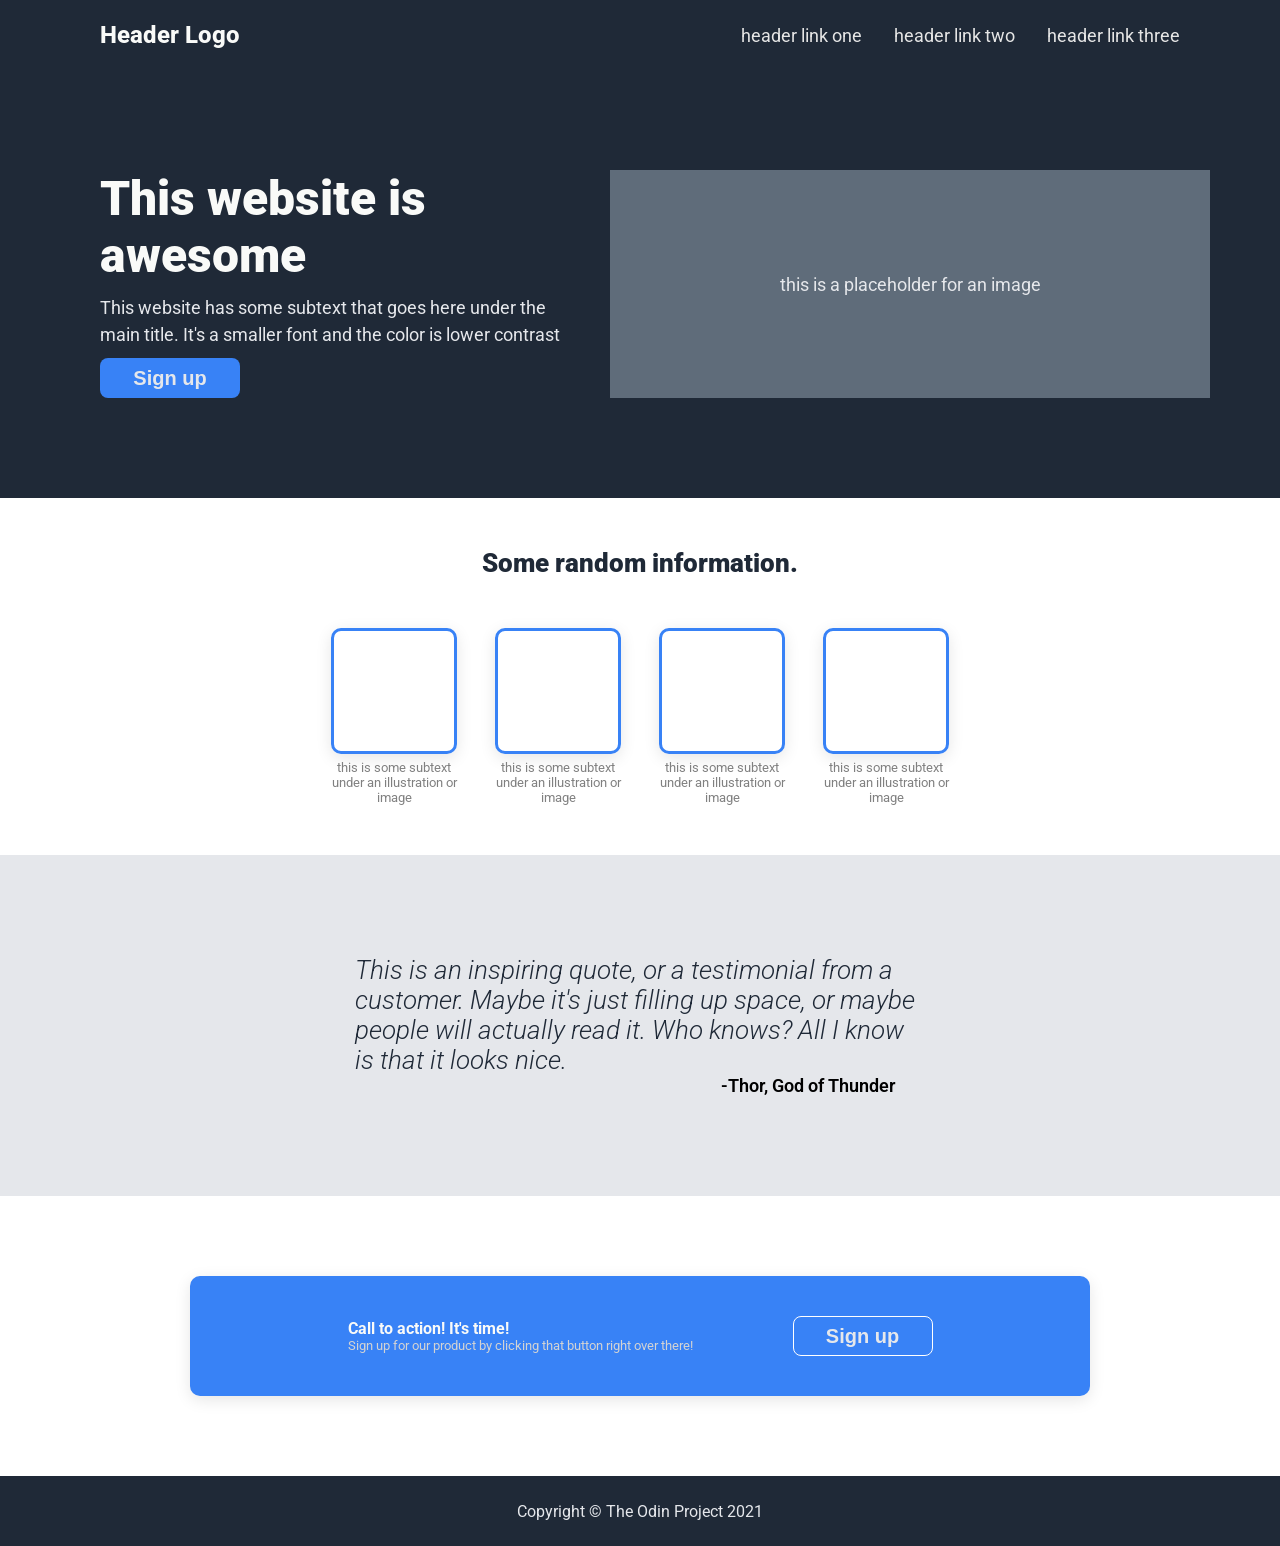
<file: index.html>
<!doctype html>
<html lang="en">
  <head>
    <meta charset="UTF-8" />
    <meta name="viewport" content="width=device-width, initial-scale=1.0" />
    <link rel="preconnect" href="https://fonts.googleapis.com" />
    <link rel="preconnect" href="https://fonts.gstatic.com" crossorigin />
    <link
      href="https://fonts.googleapis.com/css2?family=Roboto:ital,wght@0,100..900;1,100..900&display=swap"
      rel="stylesheet"
    />
    <link rel="stylesheet" href="styles.css" />
    <title>Landing Page</title>
  </head>
  <body>
    <div class="content">
      <div class="top-section">
        <div class="header">
          <div class="header-logo">Header Logo</div>
          <div class="header-links">
            <div class="header-link">header link one</div>
            <div class="header-link">header link two</div>
            <div class="header-link">header link three</div>
          </div>
        </div>
        <div class="hero">
          <div class="hero-text">
            <div class="hero-main-text">This website is awesome</div>
            <div class="hero-secondary-text">
              This website has some subtext that goes here under the main title.
              It's a smaller font and the color is lower contrast
            </div>
            <div class="hero-signup-button"><button>Sign up</button></div>
          </div>
          <div class="hero-image hero-secondary-text">
            this is a placeholder for an image
          </div>
        </div>
      </div>
      <div class="upper-mid-section">
        <div class="upper-mid-title">Some random information.</div>
        <div class="upper-mid-items">
          <div class="upper-mid-item">
            <div class="upper-mid-image"></div>
            <div class="upper-mid-subtext">
              this is some subtext under an illustration or image
            </div>
          </div>
          <div class="upper-mid-item">
            <div class="upper-mid-image"></div>
            <div class="upper-mid-subtext">
              this is some subtext under an illustration or image
            </div>
          </div>
          <div class="upper-mid-item">
            <div class="upper-mid-image"></div>
            <div class="upper-mid-subtext">
              this is some subtext under an illustration or image
            </div>
          </div>
          <div class="upper-mid-item">
            <div class="upper-mid-image"></div>
            <div class="upper-mid-subtext">
              this is some subtext under an illustration or image
            </div>
          </div>
        </div>
      </div>
      <div class="mid-section">
        <div class="quote">
          <div class="quote-text">
            This is an inspiring quote, or a testimonial from a customer. Maybe
            it's just filling up space, or maybe people will actually read it.
            Who knows? All I know is that it looks nice.
          </div>
          <div class="quote-author">-Thor, God of Thunder</div>
        </div>
      </div>
      <div class="lower-mid-section">
        <div class="call-to-action">
          <div class="call-to-action-text">
            <div class="call-to-action-main-text">
              Call to action! It's time!
            </div>
            <div class="call-to-action-subtext">
              Sign up for our product by clicking that button right over there!
            </div>
          </div>
          <button>Sign up</button>
        </div>
      </div>
      <div class="bottom-section">
        <div class="footer">Copyright © The Odin Project 2021</div>
      </div>
    </div>
  </body>
</html>
</file>
<file: styles.css>
/* * {
  border: 1px solid transparent;
  border: 1px solid rebeccapurple;
} */

body {
  margin: 0;
  padding: 0;
  font-family: Roboto, Arial, sans-serif;
  display: flex;
  flex: 0 0 1500px;
  justify-content: center;
}

button {
  border: none;
  background: none;
  outline: none;
  background-color: #3882f6;
  color: #e5e7eb;
  border-radius: 8px;
  padding: 4px 24px;
  width: 140px;
  height: 40px;
  font-size: 20px;
  font-weight: 600;
}

.top-section {
  background-color: #1f2937;
}

.header {
  display: flex;
  justify-content: space-between;
  align-items: center;
  height: 70px;
}

.header-logo {
  font-size: 24px;
  font-weight: 800;
  color: #f9faf8;
  padding-left: 100px;
}

.header-links {
  display: flex;
  gap: 2em;
  padding-right: 100px;
}

.header-link {
  color: #e5e5e5;
  font-size: 18px;
}

.hero {
  display: flex;
  justify-content: space-between;
  padding: 100px;
  gap: 50px;
}

.hero-text {
  display: flex;
  flex-direction: column;
  flex: 0 0 460px;
  gap: 10px;
}

.hero-main-text {
  font-size: 48px;
  font-weight: 900;
  color: #f9faf8;
}

.hero-secondary-text {
  font-size: 18px;
  line-height: 1.5;
  color: #e5e7eb;
}

.hero-image {
  display: flex;
  flex: 0 0 600px;
  justify-content: center;
  align-items: center;
  background-color: #5f6c7a;
}

.upper-mid-section {
  display: flex;
  flex-direction: column;
  justify-content: center;
  align-items: center;
  gap: 50px;
  padding: 50px;
}

.upper-mid-title {
  font-size: 26px;
  font-weight: 900;
  color: #1f2937;
}

.upper-mid-items {
  display: flex;
  justify-content: center;
  gap: 38px;
}

.upper-mid-item {
  display: flex;
  flex: 0 0 100px;
  flex-direction: column;
  justify-content: center;
  align-items: center;
  gap: 6px;
}

.upper-mid-image {
  width: 120px;
  height: 120px;
  border: 3px solid #3882f6;
  border-radius: 10px;
  box-shadow: 0 4px 16px rgba(0, 0, 0, 0.1); /* The drop shadow that makes it "float" */
}

.upper-mid-subtext {
  font-size: smaller;
  text-align: center;
  color: gray;
}

.mid-section {
  background-color: #e5e7eb;
  display: flex;
  justify-content: center;
}

.quote {
  font-size: 36px;
  width: 570px;
  margin-top: 100px;
  margin-bottom: 100px;
}

.quote-text {
  font-size: 26px;
  font-style: italic;
  font-weight: 300;
  color: #1f2937;
}

.quote-author {
  font-size: 18px;
  font-weight: 600;
  text-align: right;
  padding-right: 30px;
}

.lower-mid-section {
  display: flex;
  justify-content: center;
}

.call-to-action {
  margin-top: 80px;
  margin-bottom: 80px;
  width: 900px;
  background-color: #3882f6;
  color: #f9faf8;
  height: 120px;
  display: flex;
  justify-content: center;
  align-items: center;
  border-radius: 10px;
  box-shadow: 0 4px 16px rgba(0, 0, 0, 0.1);
  gap: 100px;
}

.call-to-action-main-text {
  font-weight: bold;
}

.call-to-action-subtext {
  font-size: small;
  color: lightgray;
}

.call-to-action button {
  border: 1px solid white;
}

.bottom-section {
  background-color: #1f2937;
  color: #e5e7eb;
}

.footer {
  display: flex;
  justify-content: center;
  align-items: center;
  height: 70px;
}
</file>
